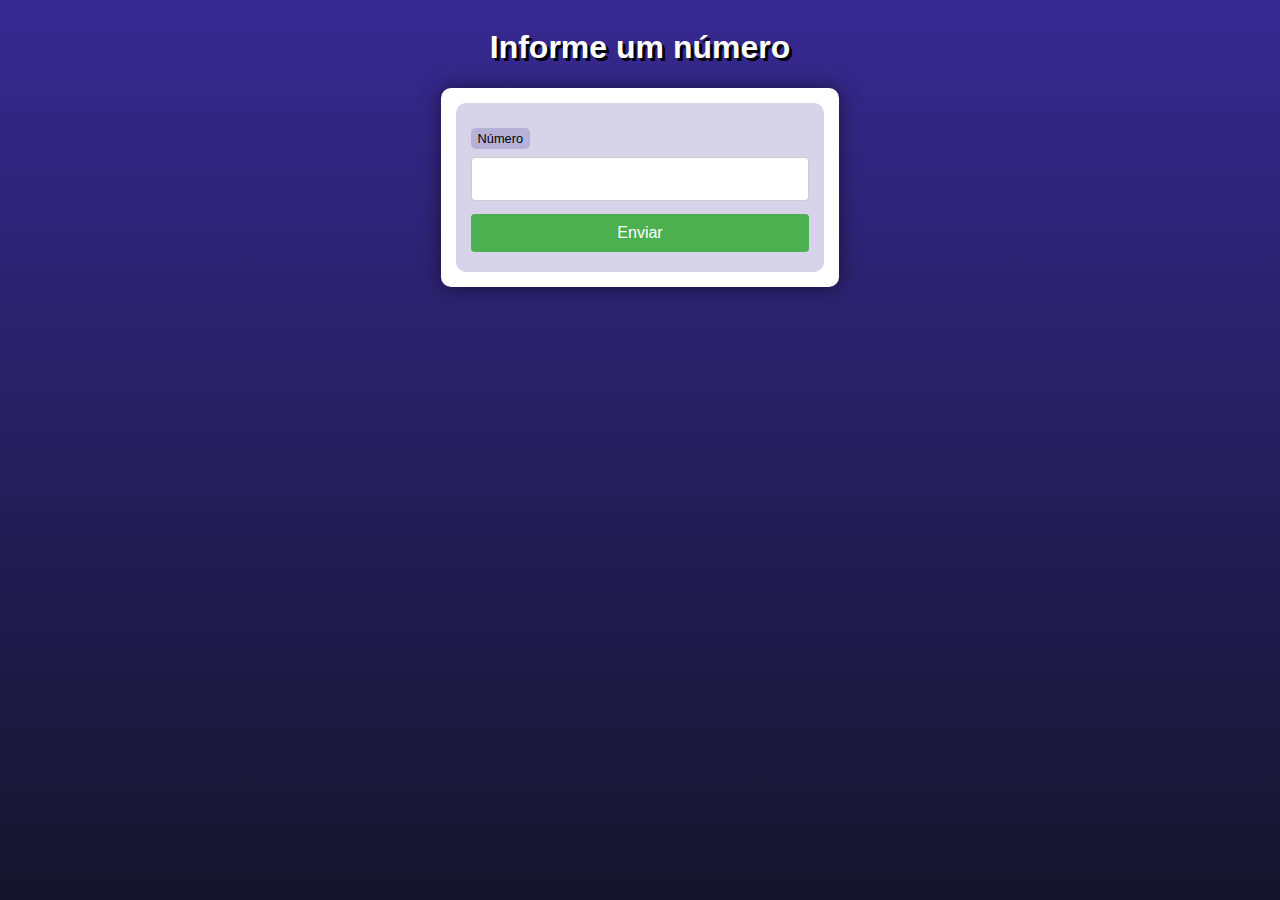
<file: desafio001/index.html>
<!DOCTYPE html>
<html lang="en">
<head>
    <meta charset="UTF-8">
    <meta http-equiv="X-UA-Compatible" content="IE=edge">
    <meta name="viewport" content="width=device-width, initial-scale=1.0">
    <link rel="stylesheet" href="style.css">
    <title>Formularios</title>
</head>
<body>
    <header>
        <h1>Informe um número</h1>
    </header>
    <section>
        <form action="cad.php" method="get">
            <label for="numero">Número</label>
            <input type="text" name="numero" id="idnumero">
            <input type="submit" value="Enviar">
        </form>
    </section>
</body>
</html>
</file>
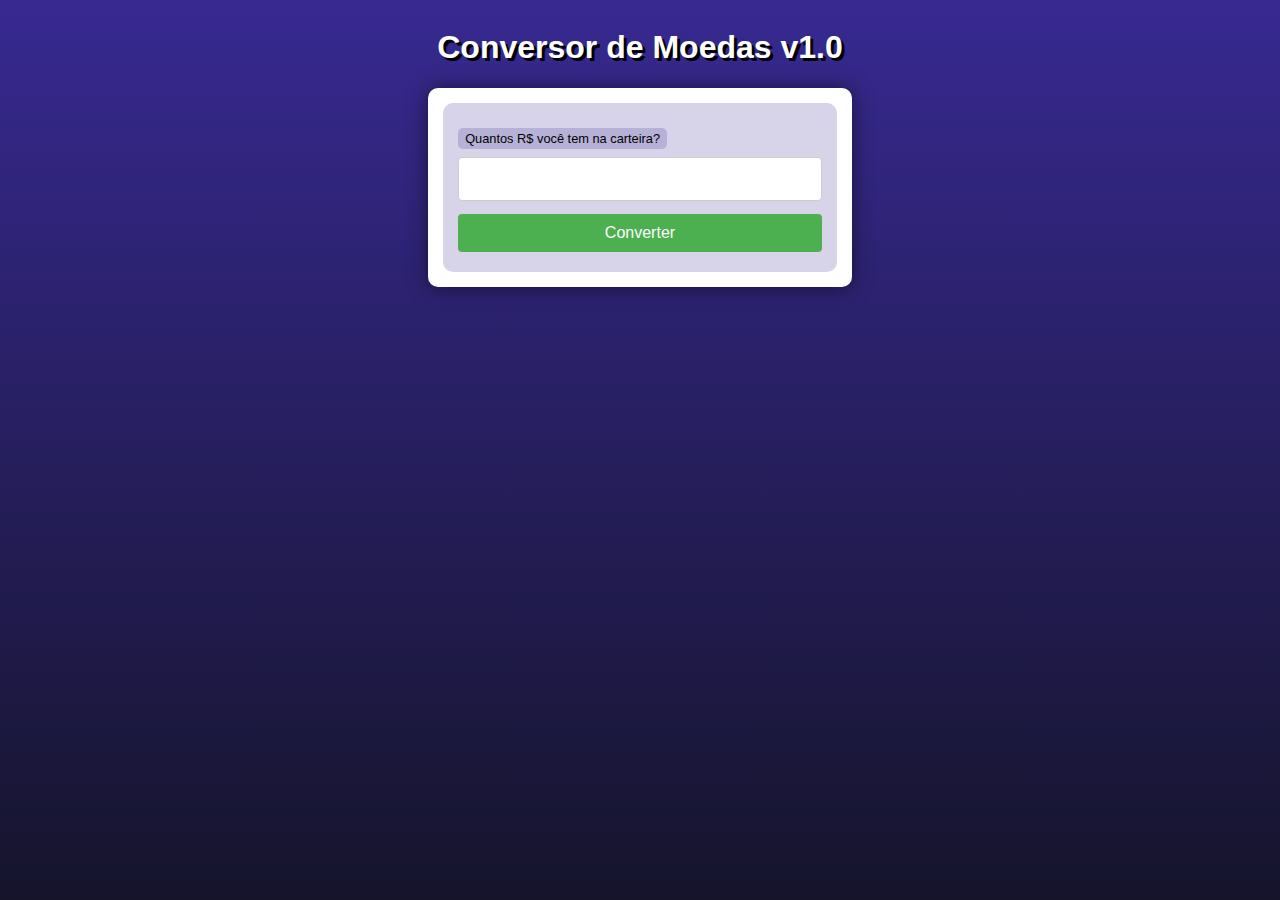
<file: desafio003/index.html>
<!DOCTYPE html>
<html lang="en">
<head>
    <meta charset="UTF-8">
    <meta http-equiv="X-UA-Compatible" content="IE=edge">
    <meta name="viewport" content="width=device-width, initial-scale=1.0">
    <link rel="stylesheet" href="style.css">
    <title>Formularios</title>
</head>
<body>
    <header>
        <h1>Conversor de Moedas v1.0</h1>
    </header>
    <section>
        <form action="conv.php" method="get">
            <label for="reais">Quantos R$ você tem na carteira?</label>
            <input type="text" name="reais" id="idreais">
            <input type="submit" value="Converter">
        </form>
    </section>
</body>
</html>
</file>
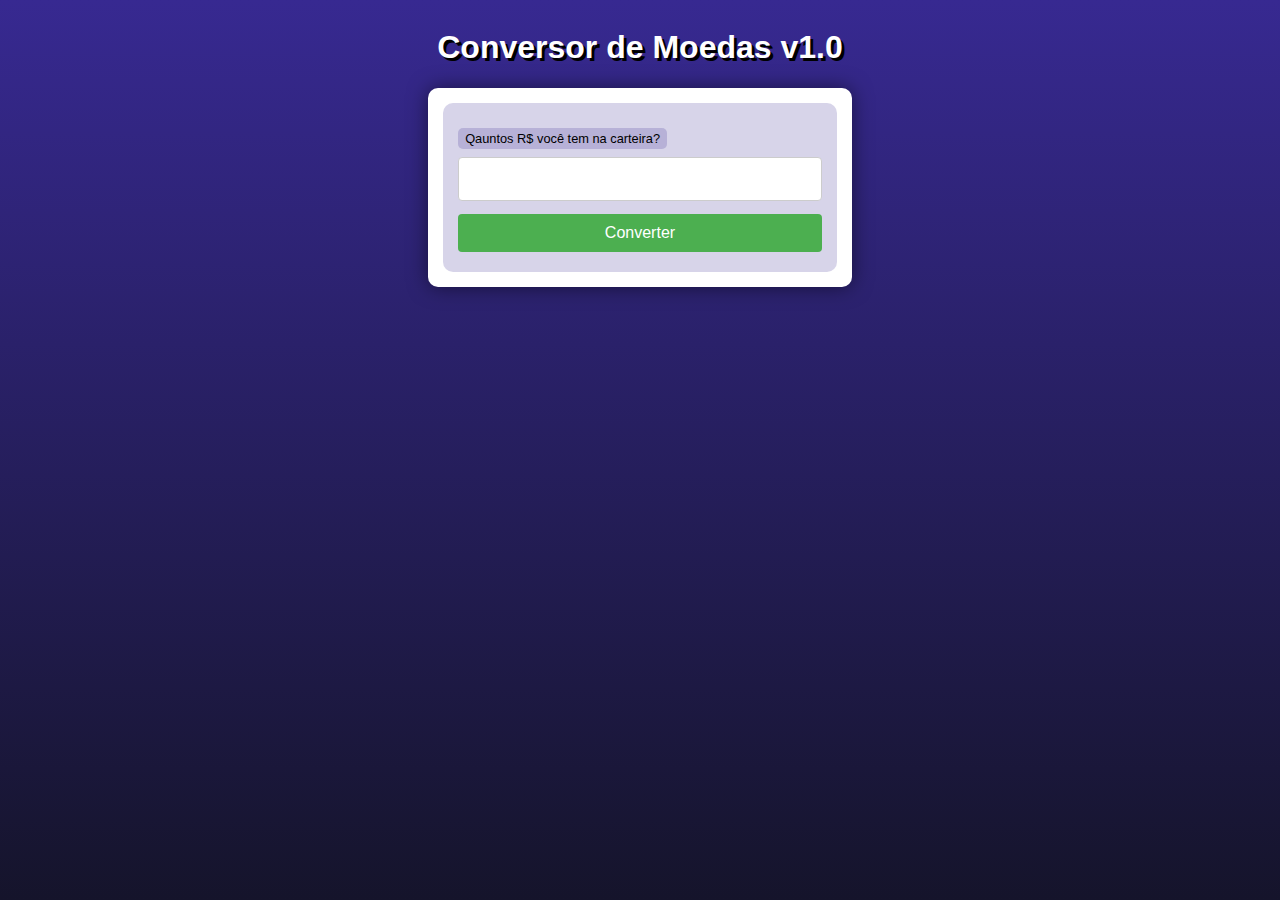
<file: desafio004/index.html>
<!DOCTYPE html>
<html lang="en">
<head>
    <meta charset="UTF-8">
    <meta http-equiv="X-UA-Compatible" content="IE=edge">
    <meta name="viewport" content="width=device-width, initial-scale=1.0">
    <link rel="stylesheet" href="style.css">
    <title>Conversor 1.0</title>
</head>
<body>
    <header>
        <h1>Conversor de Moedas v1.0</h1>
    </header>
    <section>
        <form action="conv.php" method="get">
            <label for="reais">Qauntos R$ você tem na carteira?</label>
            <input type="text" name="reais" id="idreais">
            <input type="submit" value="Converter">
        </form>
    </section>
</body>
</html>
</file>
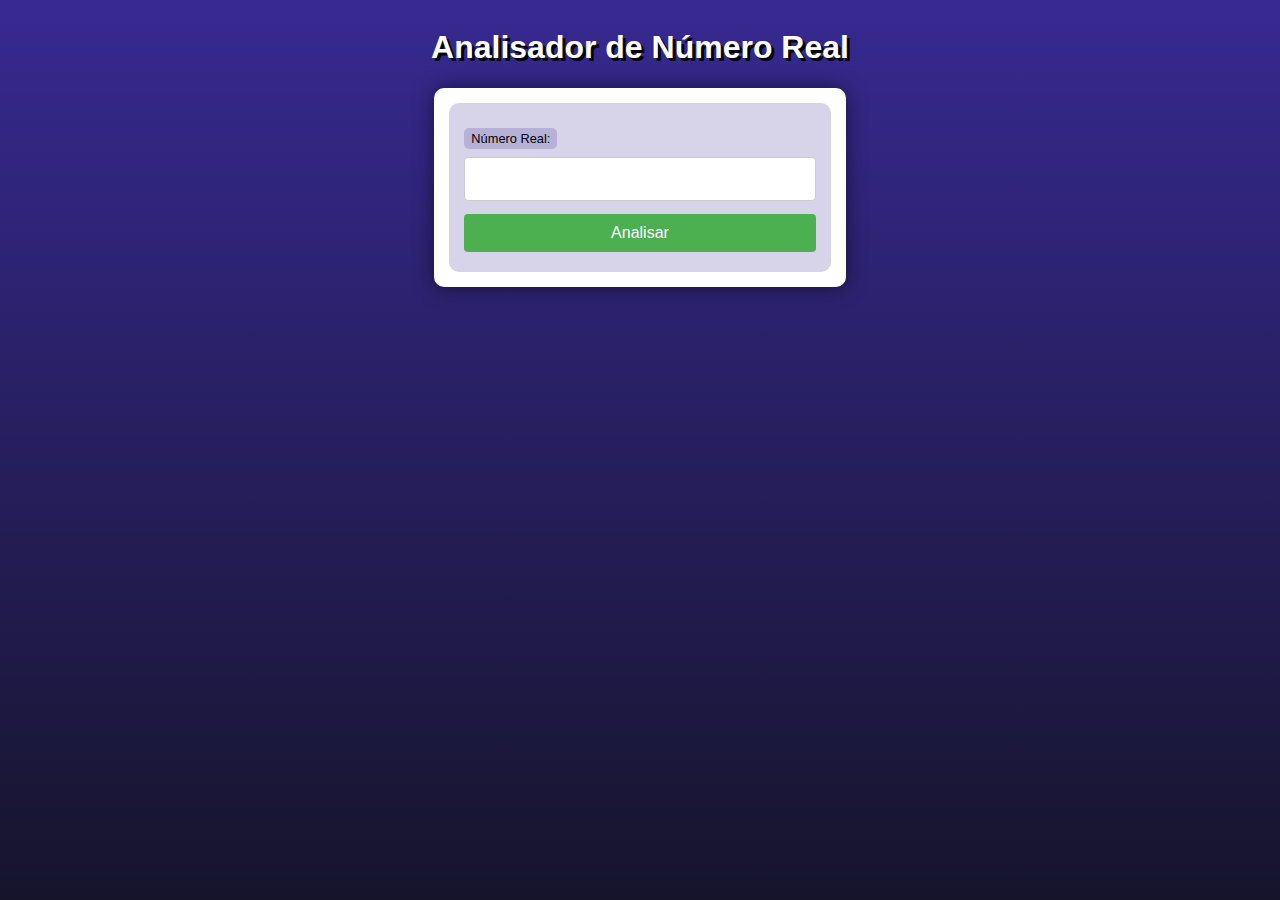
<file: desafio005/index.html>
<!DOCTYPE html>
<html lang="en">
<head>
    <meta charset="UTF-8">
    <meta http-equiv="X-UA-Compatible" content="IE=edge">
    <meta name="viewport" content="width=device-width, initial-scale=1.0">
    <link rel="stylesheet" href="style.css">
    <title>Número Real</title>
</head>
<body>
    <header>
        <h1>Analisador de Número Real</h1>
    </header>
    <section>
        <form action="real.php" method="get">
            <label for="real">Número Real:</label>
            <input type="text" name="real" id="idreal">
            <input type="submit" value="Analisar">
        </form>
    </section>
</body>
</html>
</file>
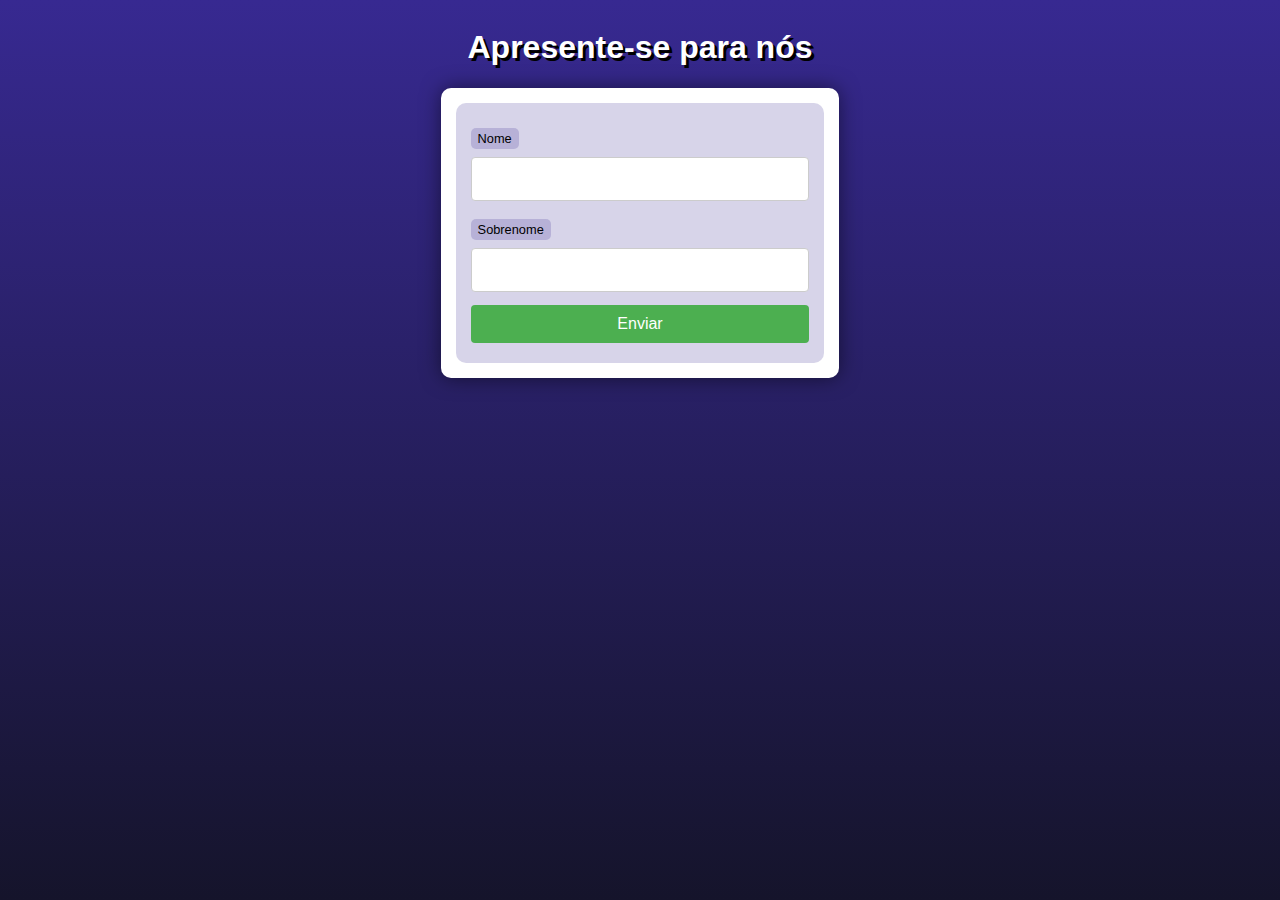
<file: ex004/index.html>
<!DOCTYPE html>
<html lang="en">
<head>
    <meta charset="UTF-8">
    <meta http-equiv="X-UA-Compatible" content="IE=edge">
    <meta name="viewport" content="width=device-width, initial-scale=1.0">
    <link rel="stylesheet" href="style.css">
    <title>Formularios</title>
</head>
<body>
    <header>
        <h1>Apresente-se para nós</h1>
    </header>
    <section>
        <form action="cad.php" method="get">
            <label for="nome">Nome</label>
            <input type="text" name="nome" id="idnome">
            <label for="sobrenome">Sobrenome</label>
            <input type="text" name="sobrenome" id="idsobrenome">
            <input type="submit" value="Enviar">
        </form>
    </section>
</body>
</html>
</file>
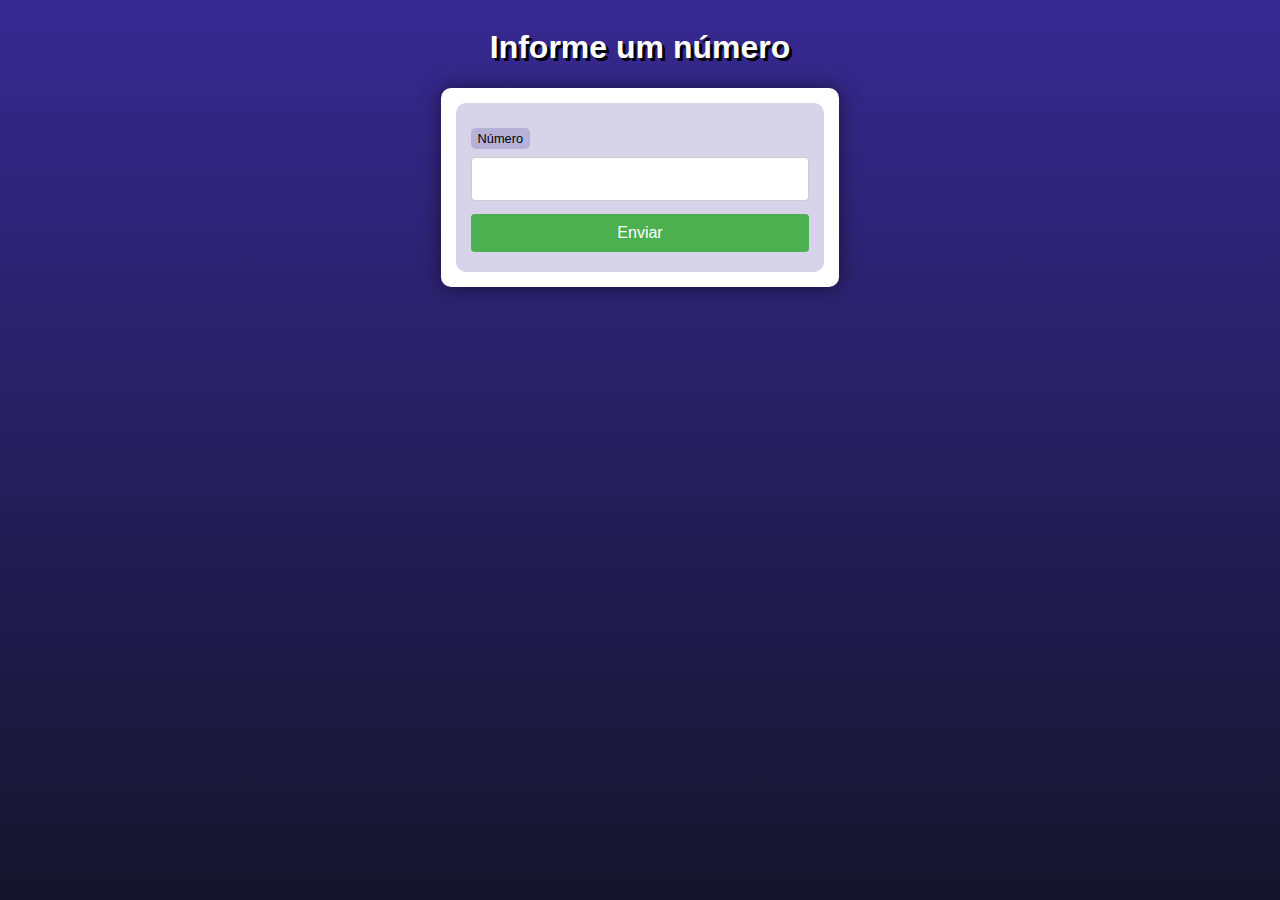
<file: desafios/d001/index.html>
<!DOCTYPE html>
<html lang="pt-br">
<head>
    <meta charset="UTF-8">
    <meta http-equiv="X-UA-Compatible" content="IE=edge">
    <meta name="viewport" content="width=device-width, initial-scale=1.0">
    <link rel="stylesheet" href="../style/style.css">
    <title>Antecessor e sucesso</title>
</head>
<body>
    <header>
        <h1>Informe um número</h1>
    </header>
    <section>
        <form action="resposta.php" method="get">
            <label for="numero">Número</label>
            <input type="number" name="numero" id="idnumero">
            <input type="submit" value="Enviar">
        </form>
    </section>
</body>
</html>
</file>
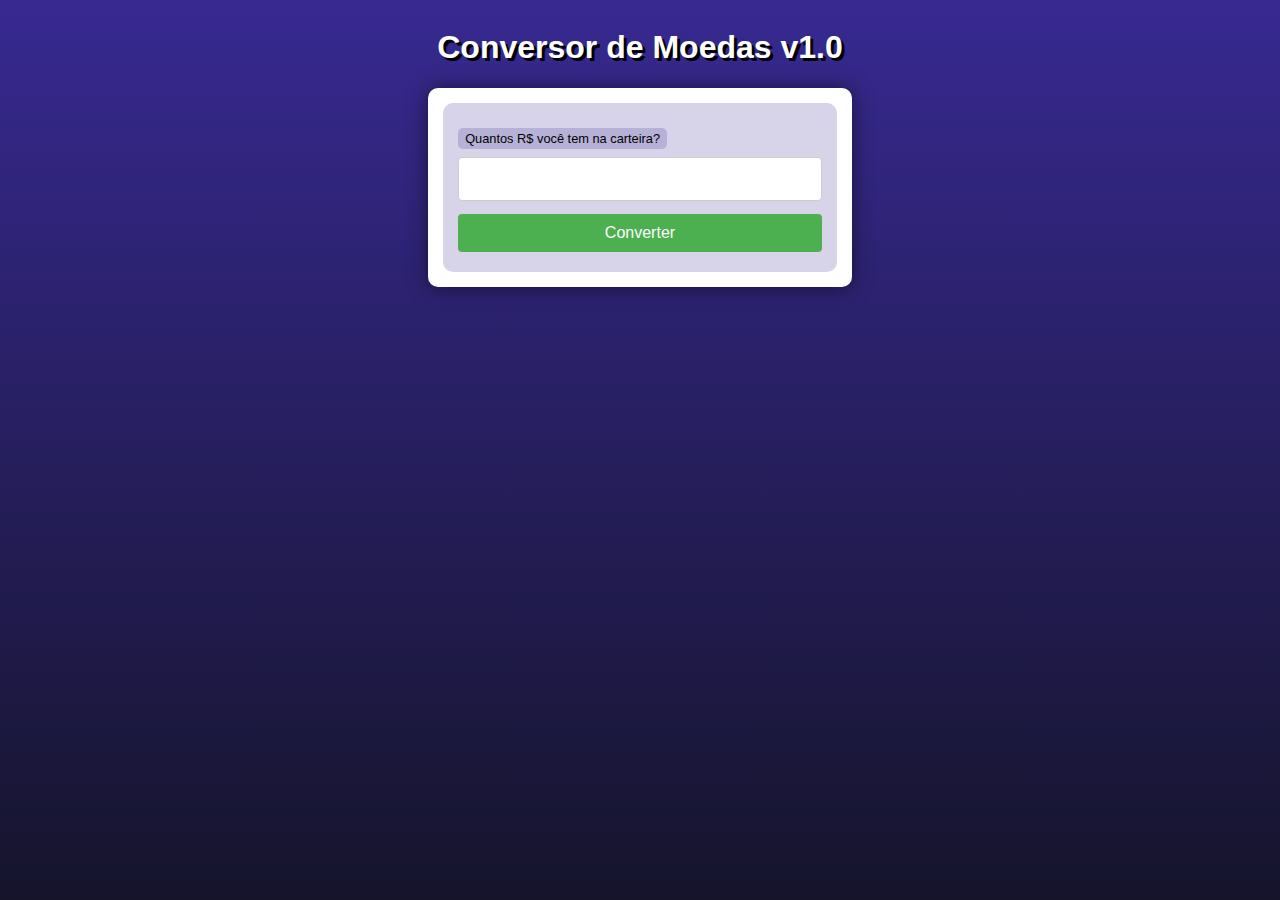
<file: desafios/d003/index.html>
<!DOCTYPE html>
<html lang="pt-br">
<head>
    <meta charset="UTF-8">
    <meta http-equiv="X-UA-Compatible" content="IE=edge">
    <meta name="viewport" content="width=device-width, initial-scale=1.0">
    <link rel="stylesheet" href="../style/style.css">
    <title>Formularios</title>
</head>
<body>
    <header>
        <h1>Conversor de Moedas v1.0</h1>
    </header>

    <section>
        <form action="resposta.php" method="get">
            <label for="reais">Quantos R$ você tem na carteira?</label>
            <input type="number" name="reais" id="idreais" step="0.01">
            <input type="submit" value="Converter">
        </form>
    </section>
</body>
</html>
</file>
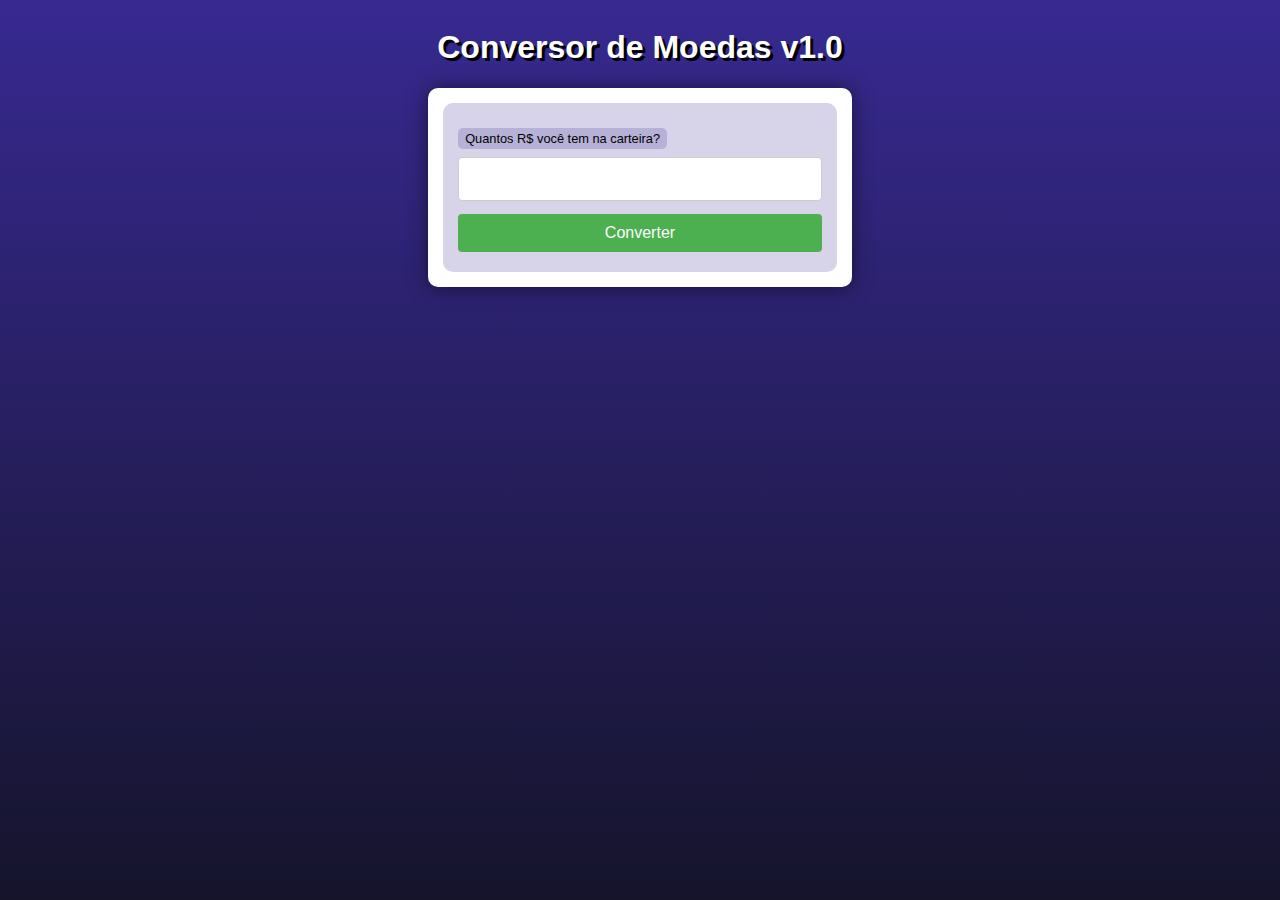
<file: desafios/d004/index.html>
<!DOCTYPE html>
<html lang="pt-br">
<head>
    <meta charset="UTF-8">
    <meta http-equiv="X-UA-Compatible" content="IE=edge">
    <meta name="viewport" content="width=device-width, initial-scale=1.0">
    <link rel="stylesheet" href="../style/style.css">
    <title>Conversor 1.0</title>
</head>
<body>
    <header>
        <h1>Conversor de Moedas v1.0</h1>
    </header>
    <section>
        <form action="resposta.php" method="get">
            <label for="reais">Quantos R$ você tem na carteira?</label>
            <input type="number" name="reais" id="idreais">
            <input type="submit" value="Converter">
        </form>
    </section>
</body>
</html>
</file>
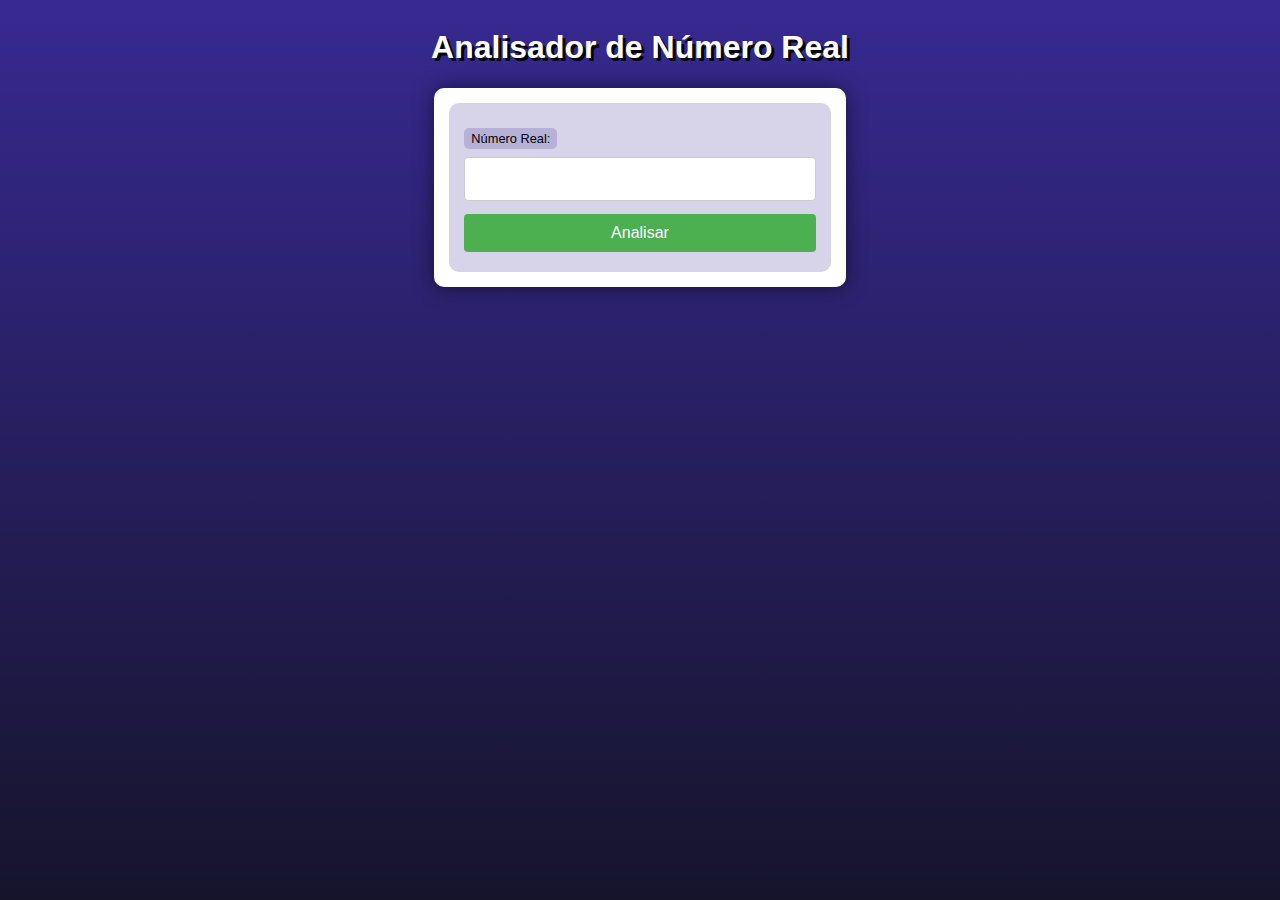
<file: desafios/d005/index.html>
<!DOCTYPE html>
<html lang="pt-br">
<head>
    <meta charset="UTF-8">
    <meta http-equiv="X-UA-Compatible" content="IE=edge">
    <meta name="viewport" content="width=device-width, initial-scale=1.0">
    <link rel="stylesheet" href="../style/style.css">
    <title>Número Real</title>
</head>
<body>
    <header>
        <h1>Analisador de Número Real</h1>
    </header>
    <section>
        <form action="resposta.php" method="post">
            <label for="real">Número Real:</label>
            <input type="number" name="real" id="idreal" step="0.001">
            <input type="submit" value="Analisar">
        </form>
    </section>
</body>
</html>
</file>
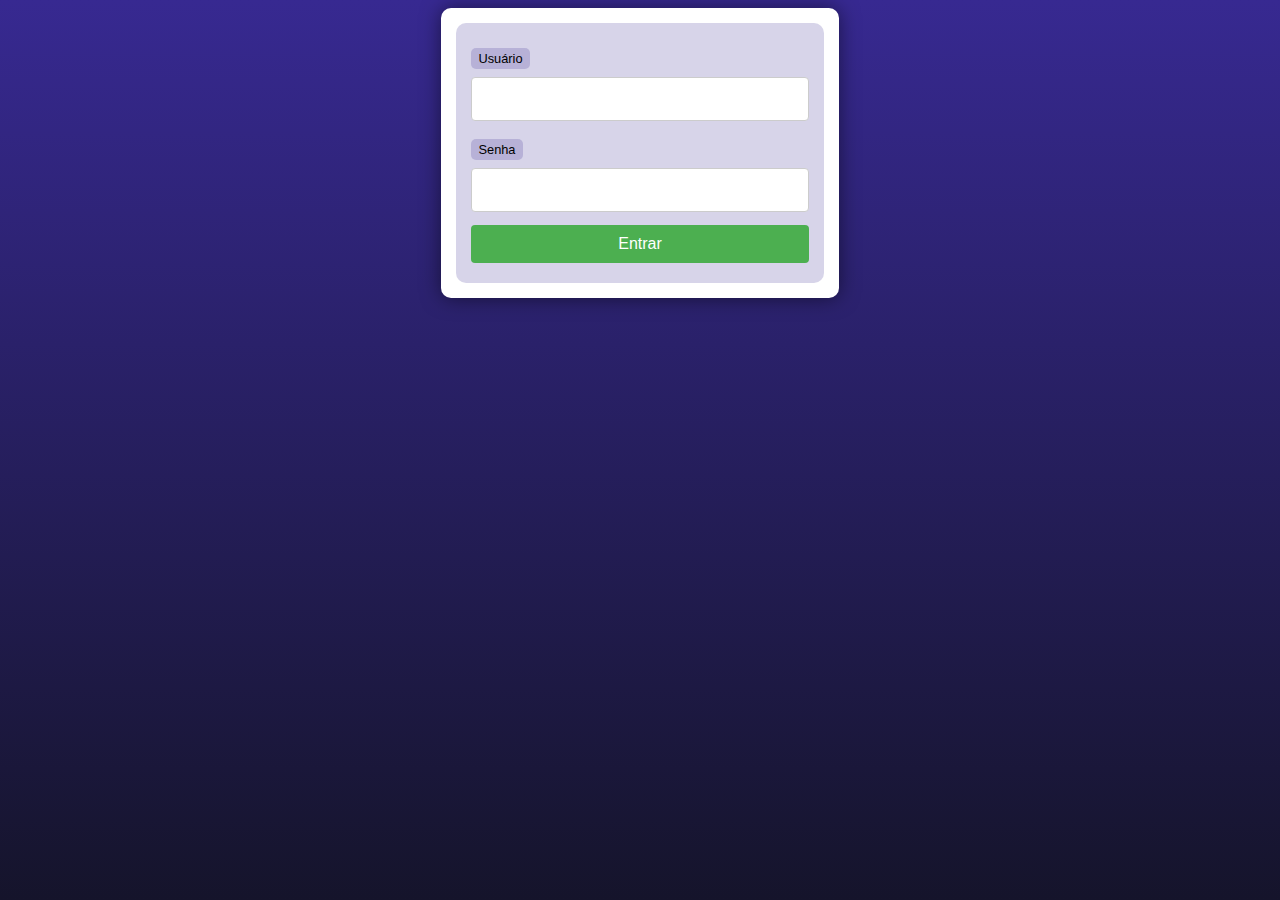
<file: exercicios/ex005/form.html>
<!DOCTYPE html>
<html lang="en">
<head>
    <meta charset="UTF-8">
    <meta http-equiv="X-UA-Compatible" content="IE=edge">
    <meta name="viewport" content="width=device-width, initial-scale=1.0">
    <title>Exercicio PHP</title>
    <link rel="stylesheet" href="style.css">
</head>
<body>
    <main>
        <form action="superglobais.php?tipo=Alunos&turno=Noite" method="post">
            <label for="usu">Usuário</label>
            <input type="text" name="usu" id="usu">
            <label for="sen">Senha</label>
            <input type="password" name="sen" id="sen">
            <input type="submit" value="Entrar">
        </form>
    </main>
</body>
</html>
</file>
<file: desafio001/style.css>
@charset "UTF-8";

* {
    font-family: Verdana, Geneva, Tahoma, sans-serif;
    box-sizing: border-box;
}

/* ELEMENTOS DA INTERFACE */

body {
    background-color: #15142b;
    background-image: linear-gradient(180deg, #372991, #15142b);
    background-repeat: no-repeat;
    background-position: center center;
    background-size: cover;
    background-attachment: fixed;

    display: flex;
    flex-direction: column;
    flex-wrap: nowrap;
    justify-content: center;
    align-items: center;
}

header, main, section, article {
    max-width: 700px;
}

header > h1 {
    color: white;
    text-shadow: 3px 3px 0px black;
}

main, section, article {
    background-color: white;
    padding: 15px;
    margin-bottom: 20px;
    border-radius: 10px;
    box-shadow: 0px 0px 20px rgba(0, 0, 0, 0.502);
}

footer {
    display: block;
    width: 100vw;
    background-color: #291f6c;
    color: white;
    text-align: center;
    margin-top: auto;
    padding: 5px;
}

p {
    text-align: justify;
    line-height: 1.5em;
}

h2, h3, h4 {
    color: #372991;
    margin: 0 0 10px 0;
}

a {
    color: #15142b;
    background-color: rgba(55, 41, 145, 0.1);
    padding: 0 3px;
    font-weight: 600;
    text-decoration: none;
    border-bottom: .5px dotted #372991;
}

a:hover {
    color: #372991;
    border-bottom: 1px solid #372991;
}

/* TABELAS E LISTAS */

table {
    min-width: 400px;
    border-spacing: 0px;
    border: 0.5px solid #372991;
    margin: 10px auto;
}

table th {
    background-color: #372991;
    color: white;
    padding: 5px;
    text-align: left;
}

table td {
    padding: 5px;
}

table tr {
    background-color: rgba(55, 41, 145, 0.05);
}

table tr:nth-child(odd) {
    background-color: rgba(55, 41, 145, 0.3);
}

table.divisao {
    border: 1px solid white;
}

table.divisao td {
    background-color: white;
    padding: 20px;
    text-align: center;
    font-size: 2.5em;
}

table.divisao  tr:nth-child(1) td:nth-child(2) {
    border-bottom: 3px solid black;
    border-left: 3px solid black;
}

table.divisao tr:nth-child(2) td:nth-child(2) {
    border-left: 3px solid black;
}

table.divisao tr:nth-child(2) td:nth-child(1) {
    text-decoration: underline;
}

ul > li::marker {
    color: #372991;
}

/* ELEMENTOS DE FORMULÁRIO */

form {
    background-color: rgba(55, 41, 145, 0.2);
    padding: 15px;
    border-radius: 10px;
}

form label {
    display: block;
    width: fit-content;
    font-size: 0.8em;
    font-weight: 100;
    background-color: rgba(55, 41, 145, 0.2);
    padding: 3px 7px;
    margin-top: 10px;
    margin-bottom: 0px;
    border-radius: 5px;
}

input[type=text], [type=number], select, input[type=date], input[type=date], input[type=datetime], input[type=email], input[type=month], input[type=password], input[type=range], input[type=tel], input[type=time], input[type=week] {
    width: 100%;
    padding: 12px 20px;
    font-size: 1em;
    margin: 8px 0;
    display: inline-block;
    border: 1px solid #ccc;
    border-radius: 4px;
    box-sizing: border-box;
}
  
input[type=submit] {
    width: 100%;
    background-color: #4CAF50;
    font-size: 1em;
    color: white;
    padding: 10px 20px;
    margin: 5px 0;
    border: none;
    border-radius: 4px;
    cursor: pointer;
}
  
input[type=submit]:hover {
    background-color: #45a049;
}

input[type=reset] {
    width: 100%;
    background-color: #eb9903;
    font-size: 1em;
    color: white;
    padding: 10px 20px;
    margin: 5px 0;
    border: none;
    border-radius: 4px;
    cursor: pointer;
}

input[type=reset]:hover {
    background-color: #c27013;
}

input[type=button], button {
    width: 100%;
    background-color: #372991;
    font-size: 1em;
    color: white;
    padding: 10px 20px;
    margin: 5px 0;
    border: none;
    border-radius: 4px;
    cursor: pointer;
}

input[type=button]:hover, button:hover {
    background-color: #291f6c;
}

fieldset {
    border: 0.5px dotted #372991;
}

fieldset > legend {
    font-size: 0.8em;
    font-weight: 100;
    background-color: rgba(55, 41, 145, 0.2);
    padding: 3px 7px;
    border-radius: 5px;
}

input[type=radio] + label, input[type=checkbox] + label {
    display: inline-block;
    font-size: 1em;
    background-color: rgba(0, 0, 0, 0);
}
</file>
<file: desafio003/style.css>
@charset "UTF-8";

* {
    font-family: Verdana, Geneva, Tahoma, sans-serif;
    box-sizing: border-box;
}

/* ELEMENTOS DA INTERFACE */

body {
    background-color: #15142b;
    background-image: linear-gradient(180deg, #372991, #15142b);
    background-repeat: no-repeat;
    background-position: center center;
    background-size: cover;
    background-attachment: fixed;

    display: flex;
    flex-direction: column;
    flex-wrap: nowrap;
    justify-content: center;
    align-items: center;
}

header, main, section, article {
    max-width: 700px;
}

header > h1 {
    color: white;
    text-shadow: 3px 3px 0px black;
}

main, section, article {
    background-color: white;
    padding: 15px;
    margin-bottom: 20px;
    border-radius: 10px;
    box-shadow: 0px 0px 20px rgba(0, 0, 0, 0.502);
}

footer {
    display: block;
    width: 100vw;
    background-color: #291f6c;
    color: white;
    text-align: center;
    margin-top: auto;
    padding: 5px;
}

p {
    text-align: justify;
    line-height: 1.5em;
}

h2, h3, h4 {
    color: #372991;
    margin: 0 0 10px 0;
}

a {
    color: #15142b;
    background-color: rgba(55, 41, 145, 0.1);
    padding: 0 3px;
    font-weight: 600;
    text-decoration: none;
    border-bottom: .5px dotted #372991;
}

a:hover {
    color: #372991;
    border-bottom: 1px solid #372991;
}

/* TABELAS E LISTAS */

table {
    min-width: 400px;
    border-spacing: 0px;
    border: 0.5px solid #372991;
    margin: 10px auto;
}

table th {
    background-color: #372991;
    color: white;
    padding: 5px;
    text-align: left;
}

table td {
    padding: 5px;
}

table tr {
    background-color: rgba(55, 41, 145, 0.05);
}

table tr:nth-child(odd) {
    background-color: rgba(55, 41, 145, 0.3);
}

table.divisao {
    border: 1px solid white;
}

table.divisao td {
    background-color: white;
    padding: 20px;
    text-align: center;
    font-size: 2.5em;
}

table.divisao  tr:nth-child(1) td:nth-child(2) {
    border-bottom: 3px solid black;
    border-left: 3px solid black;
}

table.divisao tr:nth-child(2) td:nth-child(2) {
    border-left: 3px solid black;
}

table.divisao tr:nth-child(2) td:nth-child(1) {
    text-decoration: underline;
}

ul > li::marker {
    color: #372991;
}

/* ELEMENTOS DE FORMULÁRIO */

form {
    background-color: rgba(55, 41, 145, 0.2);
    padding: 15px;
    border-radius: 10px;
}

form label {
    display: block;
    width: fit-content;
    font-size: 0.8em;
    font-weight: 100;
    background-color: rgba(55, 41, 145, 0.2);
    padding: 3px 7px;
    margin-top: 10px;
    margin-bottom: 0px;
    border-radius: 5px;
}

input[type=text], [type=number], select, input[type=date], input[type=date], input[type=datetime], input[type=email], input[type=month], input[type=password], input[type=range], input[type=tel], input[type=time], input[type=week] {
    width: 100%;
    padding: 12px 20px;
    font-size: 1em;
    margin: 8px 0;
    display: inline-block;
    border: 1px solid #ccc;
    border-radius: 4px;
    box-sizing: border-box;
}
  
input[type=submit] {
    width: 100%;
    background-color: #4CAF50;
    font-size: 1em;
    color: white;
    padding: 10px 20px;
    margin: 5px 0;
    border: none;
    border-radius: 4px;
    cursor: pointer;
}
  
input[type=submit]:hover {
    background-color: #45a049;
}

input[type=reset] {
    width: 100%;
    background-color: #eb9903;
    font-size: 1em;
    color: white;
    padding: 10px 20px;
    margin: 5px 0;
    border: none;
    border-radius: 4px;
    cursor: pointer;
}

input[type=reset]:hover {
    background-color: #c27013;
}

input[type=button], button {
    width: 100%;
    background-color: #372991;
    font-size: 1em;
    color: white;
    padding: 10px 20px;
    margin: 5px 0;
    border: none;
    border-radius: 4px;
    cursor: pointer;
}

input[type=button]:hover, button:hover {
    background-color: #291f6c;
}

fieldset {
    border: 0.5px dotted #372991;
}

fieldset > legend {
    font-size: 0.8em;
    font-weight: 100;
    background-color: rgba(55, 41, 145, 0.2);
    padding: 3px 7px;
    border-radius: 5px;
}

input[type=radio] + label, input[type=checkbox] + label {
    display: inline-block;
    font-size: 1em;
    background-color: rgba(0, 0, 0, 0);
}
</file>
<file: desafio004/style.css>
@charset "UTF-8";

* {
    font-family: Verdana, Geneva, Tahoma, sans-serif;
    box-sizing: border-box;
}

/* ELEMENTOS DA INTERFACE */

body {
    background-color: #15142b;
    background-image: linear-gradient(180deg, #372991, #15142b);
    background-repeat: no-repeat;
    background-position: center center;
    background-size: cover;
    background-attachment: fixed;

    display: flex;
    flex-direction: column;
    flex-wrap: nowrap;
    justify-content: center;
    align-items: center;
}

header, main, section, article {
    max-width: 700px;
}

header > h1 {
    color: white;
    text-shadow: 3px 3px 0px black;
}

main, section, article {
    background-color: white;
    padding: 15px;
    margin-bottom: 20px;
    border-radius: 10px;
    box-shadow: 0px 0px 20px rgba(0, 0, 0, 0.502);
}

footer {
    display: block;
    width: 100vw;
    background-color: #291f6c;
    color: white;
    text-align: center;
    margin-top: auto;
    padding: 5px;
}

p {
    text-align: justify;
    line-height: 1.5em;
}

h2, h3, h4 {
    color: #372991;
    margin: 0 0 10px 0;
}

a {
    color: #15142b;
    background-color: rgba(55, 41, 145, 0.1);
    padding: 0 3px;
    font-weight: 600;
    text-decoration: none;
    border-bottom: .5px dotted #372991;
}

a:hover {
    color: #372991;
    border-bottom: 1px solid #372991;
}

/* TABELAS E LISTAS */

table {
    min-width: 400px;
    border-spacing: 0px;
    border: 0.5px solid #372991;
    margin: 10px auto;
}

table th {
    background-color: #372991;
    color: white;
    padding: 5px;
    text-align: left;
}

table td {
    padding: 5px;
}

table tr {
    background-color: rgba(55, 41, 145, 0.05);
}

table tr:nth-child(odd) {
    background-color: rgba(55, 41, 145, 0.3);
}

table.divisao {
    border: 1px solid white;
}

table.divisao td {
    background-color: white;
    padding: 20px;
    text-align: center;
    font-size: 2.5em;
}

table.divisao  tr:nth-child(1) td:nth-child(2) {
    border-bottom: 3px solid black;
    border-left: 3px solid black;
}

table.divisao tr:nth-child(2) td:nth-child(2) {
    border-left: 3px solid black;
}

table.divisao tr:nth-child(2) td:nth-child(1) {
    text-decoration: underline;
}

ul > li::marker {
    color: #372991;
}

/* ELEMENTOS DE FORMULÁRIO */

form {
    background-color: rgba(55, 41, 145, 0.2);
    padding: 15px;
    border-radius: 10px;
}

form label {
    display: block;
    width: fit-content;
    font-size: 0.8em;
    font-weight: 100;
    background-color: rgba(55, 41, 145, 0.2);
    padding: 3px 7px;
    margin-top: 10px;
    margin-bottom: 0px;
    border-radius: 5px;
}

input[type=text], [type=number], select, input[type=date], input[type=date], input[type=datetime], input[type=email], input[type=month], input[type=password], input[type=range], input[type=tel], input[type=time], input[type=week] {
    width: 100%;
    padding: 12px 20px;
    font-size: 1em;
    margin: 8px 0;
    display: inline-block;
    border: 1px solid #ccc;
    border-radius: 4px;
    box-sizing: border-box;
}
  
input[type=submit] {
    width: 100%;
    background-color: #4CAF50;
    font-size: 1em;
    color: white;
    padding: 10px 20px;
    margin: 5px 0;
    border: none;
    border-radius: 4px;
    cursor: pointer;
}
  
input[type=submit]:hover {
    background-color: #45a049;
}

input[type=reset] {
    width: 100%;
    background-color: #eb9903;
    font-size: 1em;
    color: white;
    padding: 10px 20px;
    margin: 5px 0;
    border: none;
    border-radius: 4px;
    cursor: pointer;
}

input[type=reset]:hover {
    background-color: #c27013;
}

input[type=button], button {
    width: 100%;
    background-color: #372991;
    font-size: 1em;
    color: white;
    padding: 10px 20px;
    margin: 5px 0;
    border: none;
    border-radius: 4px;
    cursor: pointer;
}

input[type=button]:hover, button:hover {
    background-color: #291f6c;
}

fieldset {
    border: 0.5px dotted #372991;
}

fieldset > legend {
    font-size: 0.8em;
    font-weight: 100;
    background-color: rgba(55, 41, 145, 0.2);
    padding: 3px 7px;
    border-radius: 5px;
}

input[type=radio] + label, input[type=checkbox] + label {
    display: inline-block;
    font-size: 1em;
    background-color: rgba(0, 0, 0, 0);
}
</file>
<file: desafio005/style.css>
@charset "UTF-8";

* {
    font-family: Verdana, Geneva, Tahoma, sans-serif;
    box-sizing: border-box;
}

/* ELEMENTOS DA INTERFACE */

body {
    background-color: #15142b;
    background-image: linear-gradient(180deg, #372991, #15142b);
    background-repeat: no-repeat;
    background-position: center center;
    background-size: cover;
    background-attachment: fixed;

    display: flex;
    flex-direction: column;
    flex-wrap: nowrap;
    justify-content: center;
    align-items: center;
}

header, main, section, article {
    max-width: 700px;
}

header > h1 {
    color: white;
    text-shadow: 3px 3px 0px black;
}

main, section, article {
    background-color: white;
    padding: 15px;
    margin-bottom: 20px;
    border-radius: 10px;
    box-shadow: 0px 0px 20px rgba(0, 0, 0, 0.502);
}

footer {
    display: block;
    width: 100vw;
    background-color: #291f6c;
    color: white;
    text-align: center;
    margin-top: auto;
    padding: 5px;
}

p {
    text-align: justify;
    line-height: 1.5em;
}

h2, h3, h4 {
    color: #372991;
    margin: 0 0 10px 0;
}

a {
    color: #15142b;
    background-color: rgba(55, 41, 145, 0.1);
    padding: 0 3px;
    font-weight: 600;
    text-decoration: none;
    border-bottom: .5px dotted #372991;
}

a:hover {
    color: #372991;
    border-bottom: 1px solid #372991;
}

/* TABELAS E LISTAS */

table {
    min-width: 400px;
    border-spacing: 0px;
    border: 0.5px solid #372991;
    margin: 10px auto;
}

table th {
    background-color: #372991;
    color: white;
    padding: 5px;
    text-align: left;
}

table td {
    padding: 5px;
}

table tr {
    background-color: rgba(55, 41, 145, 0.05);
}

table tr:nth-child(odd) {
    background-color: rgba(55, 41, 145, 0.3);
}

table.divisao {
    border: 1px solid white;
}

table.divisao td {
    background-color: white;
    padding: 20px;
    text-align: center;
    font-size: 2.5em;
}

table.divisao  tr:nth-child(1) td:nth-child(2) {
    border-bottom: 3px solid black;
    border-left: 3px solid black;
}

table.divisao tr:nth-child(2) td:nth-child(2) {
    border-left: 3px solid black;
}

table.divisao tr:nth-child(2) td:nth-child(1) {
    text-decoration: underline;
}

ul > li::marker {
    color: #372991;
}

/* ELEMENTOS DE FORMULÁRIO */

form {
    background-color: rgba(55, 41, 145, 0.2);
    padding: 15px;
    border-radius: 10px;
}

form label {
    display: block;
    width: fit-content;
    font-size: 0.8em;
    font-weight: 100;
    background-color: rgba(55, 41, 145, 0.2);
    padding: 3px 7px;
    margin-top: 10px;
    margin-bottom: 0px;
    border-radius: 5px;
}

input[type=text], [type=number], select, input[type=date], input[type=date], input[type=datetime], input[type=email], input[type=month], input[type=password], input[type=range], input[type=tel], input[type=time], input[type=week] {
    width: 100%;
    padding: 12px 20px;
    font-size: 1em;
    margin: 8px 0;
    display: inline-block;
    border: 1px solid #ccc;
    border-radius: 4px;
    box-sizing: border-box;
}
  
input[type=submit] {
    width: 100%;
    background-color: #4CAF50;
    font-size: 1em;
    color: white;
    padding: 10px 20px;
    margin: 5px 0;
    border: none;
    border-radius: 4px;
    cursor: pointer;
}
  
input[type=submit]:hover {
    background-color: #45a049;
}

input[type=reset] {
    width: 100%;
    background-color: #eb9903;
    font-size: 1em;
    color: white;
    padding: 10px 20px;
    margin: 5px 0;
    border: none;
    border-radius: 4px;
    cursor: pointer;
}

input[type=reset]:hover {
    background-color: #c27013;
}

input[type=button], button {
    width: 100%;
    background-color: #372991;
    font-size: 1em;
    color: white;
    padding: 10px 20px;
    margin: 5px 0;
    border: none;
    border-radius: 4px;
    cursor: pointer;
}

input[type=button]:hover, button:hover {
    background-color: #291f6c;
}

fieldset {
    border: 0.5px dotted #372991;
}

fieldset > legend {
    font-size: 0.8em;
    font-weight: 100;
    background-color: rgba(55, 41, 145, 0.2);
    padding: 3px 7px;
    border-radius: 5px;
}

input[type=radio] + label, input[type=checkbox] + label {
    display: inline-block;
    font-size: 1em;
    background-color: rgba(0, 0, 0, 0);
}
</file>
<file: ex004/style.css>
@charset "UTF-8";

* {
    font-family: Verdana, Geneva, Tahoma, sans-serif;
    box-sizing: border-box;
}

/* ELEMENTOS DA INTERFACE */

body {
    background-color: #15142b;
    background-image: linear-gradient(180deg, #372991, #15142b);
    background-repeat: no-repeat;
    background-position: center center;
    background-size: cover;
    background-attachment: fixed;

    display: flex;
    flex-direction: column;
    flex-wrap: nowrap;
    justify-content: center;
    align-items: center;
}

header, main, section, article {
    max-width: 700px;
}

header > h1 {
    color: white;
    text-shadow: 3px 3px 0px black;
}

main, section, article {
    background-color: white;
    padding: 15px;
    margin-bottom: 20px;
    border-radius: 10px;
    box-shadow: 0px 0px 20px rgba(0, 0, 0, 0.502);
}

footer {
    display: block;
    width: 100vw;
    background-color: #291f6c;
    color: white;
    text-align: center;
    margin-top: auto;
    padding: 5px;
}

p {
    text-align: justify;
    line-height: 1.5em;
}

h2, h3, h4 {
    color: #372991;
    margin: 0 0 10px 0;
}

a {
    color: #15142b;
    background-color: rgba(55, 41, 145, 0.1);
    padding: 0 3px;
    font-weight: 600;
    text-decoration: none;
    border-bottom: .5px dotted #372991;
}

a:hover {
    color: #372991;
    border-bottom: 1px solid #372991;
}

/* TABELAS E LISTAS */

table {
    min-width: 400px;
    border-spacing: 0px;
    border: 0.5px solid #372991;
    margin: 10px auto;
}

table th {
    background-color: #372991;
    color: white;
    padding: 5px;
    text-align: left;
}

table td {
    padding: 5px;
}

table tr {
    background-color: rgba(55, 41, 145, 0.05);
}

table tr:nth-child(odd) {
    background-color: rgba(55, 41, 145, 0.3);
}

table.divisao {
    border: 1px solid white;
}

table.divisao td {
    background-color: white;
    padding: 20px;
    text-align: center;
    font-size: 2.5em;
}

table.divisao  tr:nth-child(1) td:nth-child(2) {
    border-bottom: 3px solid black;
    border-left: 3px solid black;
}

table.divisao tr:nth-child(2) td:nth-child(2) {
    border-left: 3px solid black;
}

table.divisao tr:nth-child(2) td:nth-child(1) {
    text-decoration: underline;
}

ul > li::marker {
    color: #372991;
}

/* ELEMENTOS DE FORMULÁRIO */

form {
    background-color: rgba(55, 41, 145, 0.2);
    padding: 15px;
    border-radius: 10px;
}

form label {
    display: block;
    width: fit-content;
    font-size: 0.8em;
    font-weight: 100;
    background-color: rgba(55, 41, 145, 0.2);
    padding: 3px 7px;
    margin-top: 10px;
    margin-bottom: 0px;
    border-radius: 5px;
}

input[type=text], [type=number], select, input[type=date], input[type=date], input[type=datetime], input[type=email], input[type=month], input[type=password], input[type=range], input[type=tel], input[type=time], input[type=week] {
    width: 100%;
    padding: 12px 20px;
    font-size: 1em;
    margin: 8px 0;
    display: inline-block;
    border: 1px solid #ccc;
    border-radius: 4px;
    box-sizing: border-box;
}
  
input[type=submit] {
    width: 100%;
    background-color: #4CAF50;
    font-size: 1em;
    color: white;
    padding: 10px 20px;
    margin: 5px 0;
    border: none;
    border-radius: 4px;
    cursor: pointer;
}
  
input[type=submit]:hover {
    background-color: #45a049;
}

input[type=reset] {
    width: 100%;
    background-color: #eb9903;
    font-size: 1em;
    color: white;
    padding: 10px 20px;
    margin: 5px 0;
    border: none;
    border-radius: 4px;
    cursor: pointer;
}

input[type=reset]:hover {
    background-color: #c27013;
}

input[type=button], button {
    width: 100%;
    background-color: #372991;
    font-size: 1em;
    color: white;
    padding: 10px 20px;
    margin: 5px 0;
    border: none;
    border-radius: 4px;
    cursor: pointer;
}

input[type=button]:hover, button:hover {
    background-color: #291f6c;
}

fieldset {
    border: 0.5px dotted #372991;
}

fieldset > legend {
    font-size: 0.8em;
    font-weight: 100;
    background-color: rgba(55, 41, 145, 0.2);
    padding: 3px 7px;
    border-radius: 5px;
}

input[type=radio] + label, input[type=checkbox] + label {
    display: inline-block;
    font-size: 1em;
    background-color: rgba(0, 0, 0, 0);
}
</file>
<file: desafios/style/style.css>
@charset "UTF-8";

* {
    font-family: Verdana, Geneva, Tahoma, sans-serif;
    box-sizing: border-box;
}

/* ELEMENTOS DA INTERFACE */

body {
    background-color: #15142b;
    background-image: linear-gradient(180deg, #372991, #15142b);
    background-repeat: no-repeat;
    background-position: center center;
    background-size: cover;
    background-attachment: fixed;

    display: flex;
    flex-direction: column;
    flex-wrap: nowrap;
    justify-content: center;
    align-items: center;
}

header, main, section, article {
    max-width: 700px;
}

header > h1 {
    color: white;
    text-shadow: 3px 3px 0px black;
}

main, section, article {
    background-color: white;
    padding: 15px;
    margin-bottom: 20px;
    border-radius: 10px;
    box-shadow: 0px 0px 20px rgba(0, 0, 0, 0.502);
}

footer {
    display: block;
    width: 100vw;
    background-color: #291f6c;
    color: white;
    text-align: center;
    margin-top: auto;
    padding: 5px;
}

p {
    text-align: justify;
    line-height: 1.5em;
}

h2, h3, h4 {
    color: #372991;
    margin: 0 0 10px 0;
}

a {
    color: #15142b;
    background-color: rgba(55, 41, 145, 0.1);
    padding: 0 3px;
    font-weight: 600;
    text-decoration: none;
    border-bottom: .5px dotted #372991;
}

a:hover {
    color: #372991;
    border-bottom: 1px solid #372991;
}

/* TABELAS E LISTAS */

table {
    min-width: 400px;
    border-spacing: 0px;
    border: 0.5px solid #372991;
    margin: 10px auto;
}

table th {
    background-color: #372991;
    color: white;
    padding: 5px;
    text-align: left;
}

table td {
    padding: 5px;
}

table tr {
    background-color: rgba(55, 41, 145, 0.05);
}

table tr:nth-child(odd) {
    background-color: rgba(55, 41, 145, 0.3);
}

table.divisao {
    border: 1px solid white;
}

table.divisao td {
    background-color: white;
    padding: 20px;
    text-align: center;
    font-size: 2.5em;
}

table.divisao  tr:nth-child(1) td:nth-child(2) {
    border-bottom: 3px solid black;
    border-left: 3px solid black;
}

table.divisao tr:nth-child(2) td:nth-child(2) {
    border-left: 3px solid black;
}

table.divisao tr:nth-child(2) td:nth-child(1) {
    text-decoration: underline;
}

ul > li::marker {
    color: #372991;
}

/* ELEMENTOS DE FORMULÁRIO */

form {
    background-color: rgba(55, 41, 145, 0.2);
    padding: 15px;
    border-radius: 10px;
}

form label {
    display: block;
    width: fit-content;
    font-size: 0.8em;
    font-weight: 100;
    background-color: rgba(55, 41, 145, 0.2);
    padding: 3px 7px;
    margin-top: 10px;
    margin-bottom: 0px;
    border-radius: 5px;
}

input[type=text], [type=number], select, input[type=date], input[type=date], input[type=datetime], input[type=email], input[type=month], input[type=password], input[type=range], input[type=tel], input[type=time], input[type=week] {
    width: 100%;
    padding: 12px 20px;
    font-size: 1em;
    margin: 8px 0;
    display: inline-block;
    border: 1px solid #ccc;
    border-radius: 4px;
    box-sizing: border-box;
}
  
input[type=submit] {
    width: 100%;
    background-color: #4CAF50;
    font-size: 1em;
    color: white;
    padding: 10px 20px;
    margin: 5px 0;
    border: none;
    border-radius: 4px;
    cursor: pointer;
}
  
input[type=submit]:hover {
    background-color: #45a049;
}

input[type=reset] {
    width: 100%;
    background-color: #eb9903;
    font-size: 1em;
    color: white;
    padding: 10px 20px;
    margin: 5px 0;
    border: none;
    border-radius: 4px;
    cursor: pointer;
}

input[type=reset]:hover {
    background-color: #c27013;
}

input[type=button], button {
    width: 100%;
    background-color: #372991;
    font-size: 1em;
    color: white;
    padding: 10px 20px;
    margin: 5px 0;
    border: none;
    border-radius: 4px;
    cursor: pointer;
}

input[type=button]:hover, button:hover {
    background-color: #291f6c;
}

fieldset {
    border: 0.5px dotted #372991;
}

fieldset > legend {
    font-size: 0.8em;
    font-weight: 100;
    background-color: rgba(55, 41, 145, 0.2);
    padding: 3px 7px;
    border-radius: 5px;
}

input[type=radio] + label, input[type=checkbox] + label {
    display: inline-block;
    font-size: 1em;
    background-color: rgba(0, 0, 0, 0);
}
</file>
<file: exercicios/ex005/style.css>
@charset "UTF-8";

* {
    font-family: Verdana, Geneva, Tahoma, sans-serif;
    box-sizing: border-box;
}

/* ELEMENTOS DA INTERFACE */

body {
    background-color: #15142b;
    background-image: linear-gradient(180deg, #372991, #15142b);
    background-repeat: no-repeat;
    background-position: center center;
    background-size: cover;
    background-attachment: fixed;

    display: flex;
    flex-direction: column;
    flex-wrap: nowrap;
    justify-content: center;
    align-items: center;
}

header, main, section, article {
    max-width: 700px;
}

header > h1 {
    color: white;
    text-shadow: 3px 3px 0px black;
}

main, section, article {
    background-color: white;
    padding: 15px;
    margin-bottom: 20px;
    border-radius: 10px;
    box-shadow: 0px 0px 20px rgba(0, 0, 0, 0.502);
}

footer {
    display: block;
    width: 100vw;
    background-color: #291f6c;
    color: white;
    text-align: center;
    margin-top: auto;
    padding: 5px;
}

p {
    text-align: justify;
    line-height: 1.5em;
}

h2, h3, h4 {
    color: #372991;
    margin: 0 0 10px 0;
}

a {
    color: #15142b;
    background-color: rgba(55, 41, 145, 0.1);
    padding: 0 3px;
    font-weight: 600;
    text-decoration: none;
    border-bottom: .5px dotted #372991;
}

a:hover {
    color: #372991;
    border-bottom: 1px solid #372991;
}

/* TABELAS E LISTAS */

table {
    min-width: 400px;
    border-spacing: 0px;
    border: 0.5px solid #372991;
    margin: 10px auto;
}

table th {
    background-color: #372991;
    color: white;
    padding: 5px;
    text-align: left;
}

table td {
    padding: 5px;
}

table tr {
    background-color: rgba(55, 41, 145, 0.05);
}

table tr:nth-child(odd) {
    background-color: rgba(55, 41, 145, 0.3);
}

table.divisao {
    border: 1px solid white;
}

table.divisao td {
    background-color: white;
    padding: 20px;
    text-align: center;
    font-size: 2.5em;
}

table.divisao  tr:nth-child(1) td:nth-child(2) {
    border-bottom: 3px solid black;
    border-left: 3px solid black;
}

table.divisao tr:nth-child(2) td:nth-child(2) {
    border-left: 3px solid black;
}

table.divisao tr:nth-child(2) td:nth-child(1) {
    text-decoration: underline;
}

ul > li::marker {
    color: #372991;
}

/* ELEMENTOS DE FORMULÁRIO */

form {
    background-color: rgba(55, 41, 145, 0.2);
    padding: 15px;
    border-radius: 10px;
}

form label {
    display: block;
    width: fit-content;
    font-size: 0.8em;
    font-weight: 100;
    background-color: rgba(55, 41, 145, 0.2);
    padding: 3px 7px;
    margin-top: 10px;
    margin-bottom: 0px;
    border-radius: 5px;
}

input[type=text], [type=number], select, input[type=date], input[type=date], input[type=datetime], input[type=email], input[type=month], input[type=password], input[type=range], input[type=tel], input[type=time], input[type=week] {
    width: 100%;
    padding: 12px 20px;
    font-size: 1em;
    margin: 8px 0;
    display: inline-block;
    border: 1px solid #ccc;
    border-radius: 4px;
    box-sizing: border-box;
}
  
input[type=submit] {
    width: 100%;
    background-color: #4CAF50;
    font-size: 1em;
    color: white;
    padding: 10px 20px;
    margin: 5px 0;
    border: none;
    border-radius: 4px;
    cursor: pointer;
}
  
input[type=submit]:hover {
    background-color: #45a049;
}

input[type=reset] {
    width: 100%;
    background-color: #eb9903;
    font-size: 1em;
    color: white;
    padding: 10px 20px;
    margin: 5px 0;
    border: none;
    border-radius: 4px;
    cursor: pointer;
}

input[type=reset]:hover {
    background-color: #c27013;
}

input[type=button], button {
    width: 100%;
    background-color: #372991;
    font-size: 1em;
    color: white;
    padding: 10px 20px;
    margin: 5px 0;
    border: none;
    border-radius: 4px;
    cursor: pointer;
}

input[type=button]:hover, button:hover {
    background-color: #291f6c;
}

fieldset {
    border: 0.5px dotted #372991;
}

fieldset > legend {
    font-size: 0.8em;
    font-weight: 100;
    background-color: rgba(55, 41, 145, 0.2);
    padding: 3px 7px;
    border-radius: 5px;
}

input[type=radio] + label, input[type=checkbox] + label {
    display: inline-block;
    font-size: 1em;
    background-color: rgba(0, 0, 0, 0);
}
</file>
